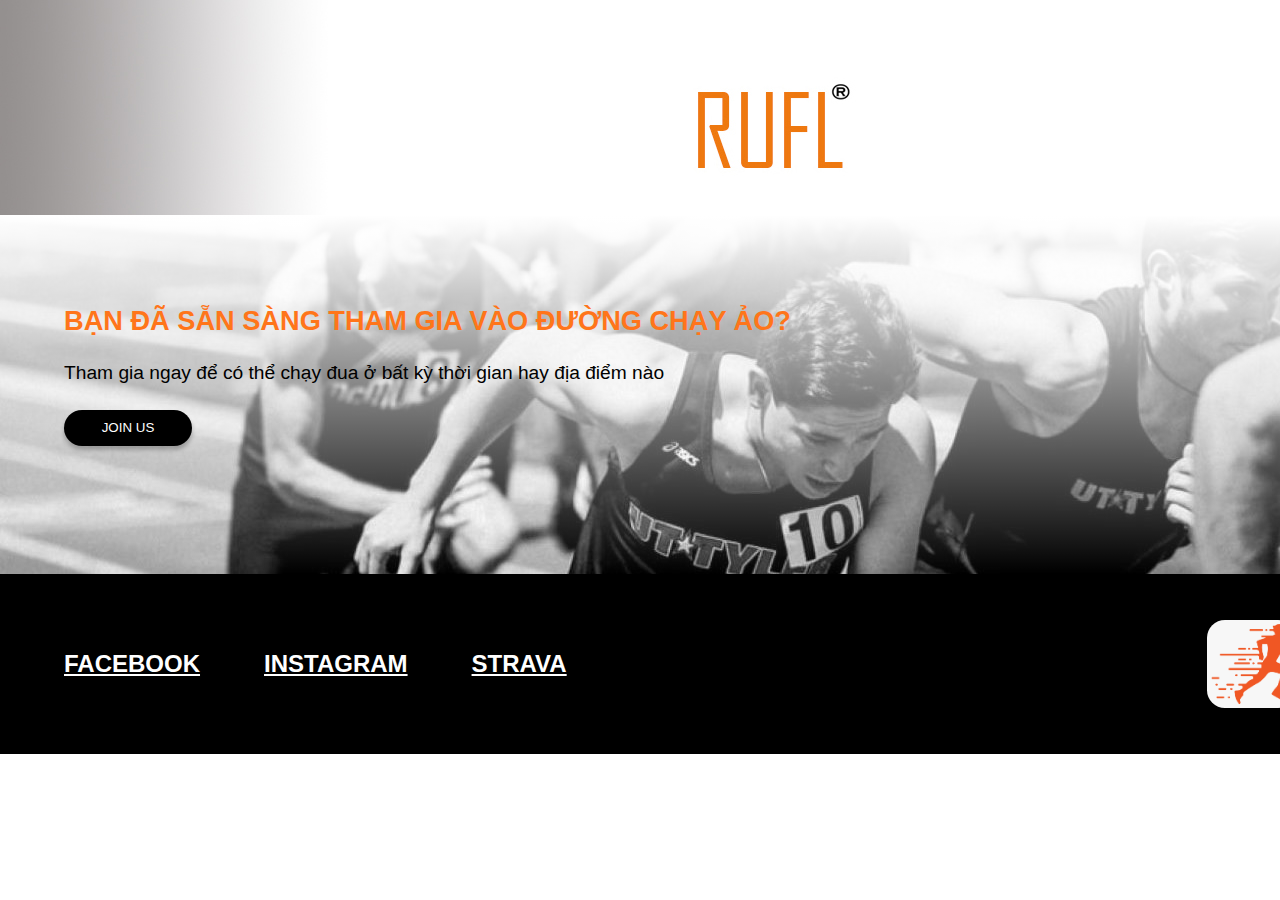
<file: login1.html>
<!DOCTYPE html>
<html lang="en">
<head>
    <meta charset="UTF-8">
    <meta name="viewport" content="width=device-width, initial-scale=1.0">
    <link rel="stylesheet" type="text/css" href="web.css">
    <title>Document</title>
</head>
<body>
<div class="background">
    <div class="cover"></div>
    <div class="img">
    <span class="text1">BẠN ĐÃ SẴN SÀNG THAM GIA VÀO ĐƯỜNG CHẠY ẢO?</span>
    <span class="text2">Tham gia ngay để có thể chạy đua ở bất kỳ thời gian hay địa điểm nào</span>    
    <input type="button" id="join_us" value="JOIN US" onclick="window.location.href = 'F:/MindX66/web/login2.html';"></div>
</div>
<div id="footer">
   <div class="facebook"><ins>FACEBOOK</ins></div>
  <div class="instagram"><ins>INSTAGRAM</ins></div>
  <div class="STRAVA"><ins>STRAVA</ins></div>
  <img src="run.png" class="logo">
</div>
</body>
</html>
</file>
<file: web.css>
body {
  margin: 0px;
  padding: 0px;
}
.background{
  display: flex;
  flex-direction: column;
}
.cover{
width: 100%;
height: 215px;
background:url("cover1.jpg");
}
.img{
  display: flex;
  flex-direction:column;
  width: 100%;
  height:359px;
  background: linear-gradient(180deg, #FFFFFF 0%, rgba(255, 255, 255, 0) 100%), url("run_2.jpg");
}
#join_us{
  width: 10%;
  height: 10%;
  background: black;
  box-shadow: 0px 4px 4px rgba(0, 0, 0, 0.25);
  border-radius: 20px;
  border: none;
  margin-top:2%;
  margin-left:5%;
  color: white;
  font-family: 'Roboto', sans-serif !important;
}
.text1{
 margin-top:7%;
 margin-left:5%;
 font-size:170%;
 color:#ff751a;
 font-weight: bold;
 font-family: 'Roboto', sans-serif !important;
}
.text2{
  margin-left:5%;
  margin-top:2%;
  font-size: 120%;
  color:black;
  font-family: 'Roboto', sans-serif !important;
}
#footer{
  display: flex;
  align-items:center;
  font-family: 'Roboto', sans-serif !important;
  font-weight: bold;
  background: black;
  color:white;
  width: 100%;
  height: 180px;
}
.facebook{
   font-size:150%;
   
   margin-left:5%;
}
.instagram{
  font-size:150%;
 
  margin-left:5%;
}
.STRAVA{
  font-size:150%;
  
  margin-left:5%;
}
.logo{
 width:7%;
 margin-left:50%;
 border-radius:20%;
}
</file>
